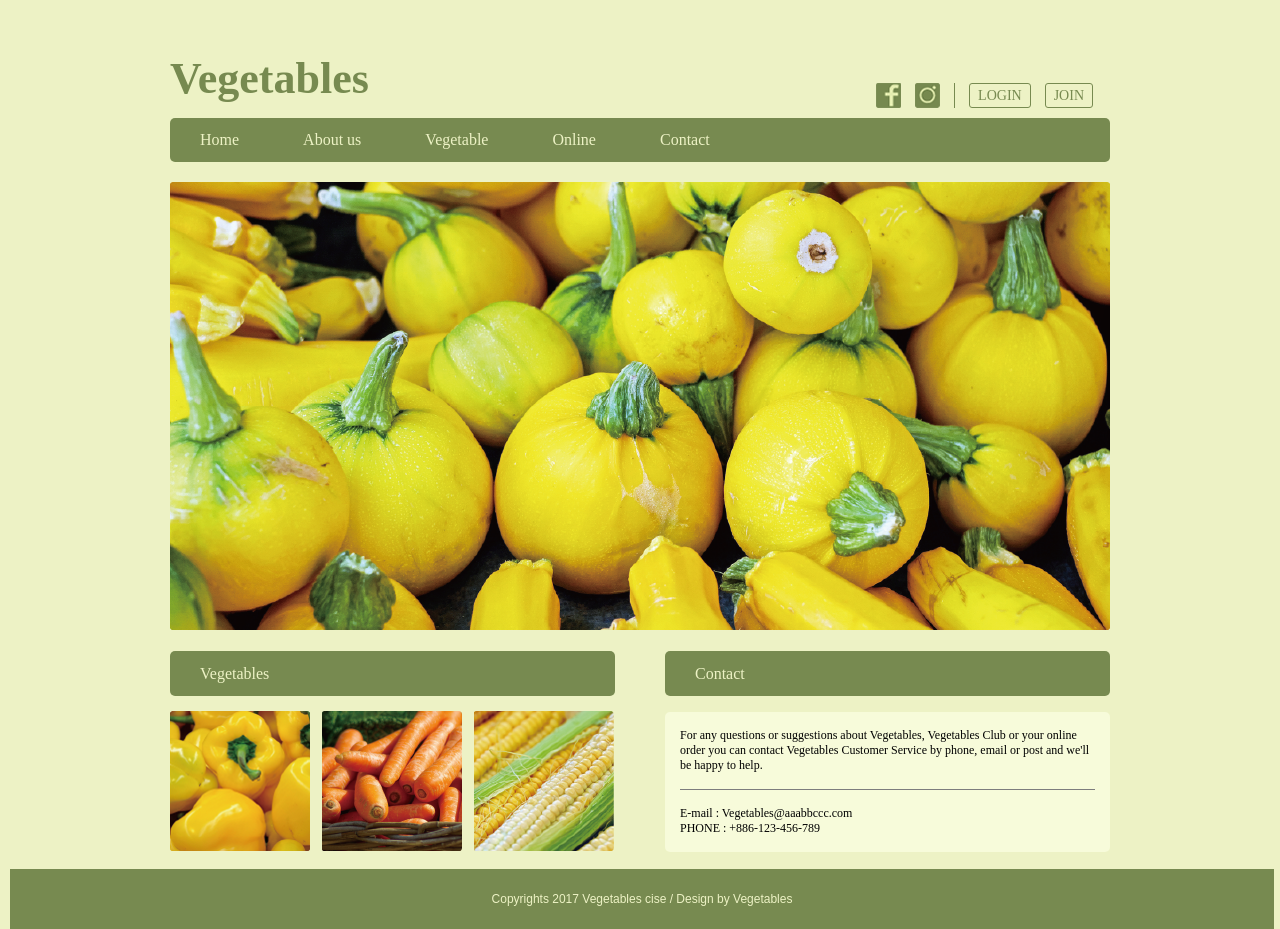
<file: index.html>
<!DOCTYPE html>
<html>

<head>
  <title>Vegetables (104590018)</title>
  <link rel=stylesheet type="text/css" href="HW1.css">
</head>


<body>
  <header>

    <div class="container-top">
      <div class="title">
        <h1>Vegetables</h1>
      </div>

      <div class="margin-right">
        <div class="icon">
          <a href="#" class="icon-btn"> <img src="img/btn_facebook.png" alt="fb-icon"> </a>
          <a href="#" class="icon-btn"> <img src="img/btn_instagram.png" alt="ig-icon"> </a>
        </div>
        <asdf></asdf>
        <div class="click">
          <button class="click-btn">LOGIN</button>
          <button class="click-btn">JOIN</button>
        </div>
      </div>

    </div>
  </header>
  <div class="asdf"></div>
  <div class="main">
    <div class="btn">
      <ul>
        <li><a href="#">Home</a></li>
        <li><a href="#">About us</a></li>
        <li><a href="#">Vegetable</a></li>
        <li><a href="#">Online</a></li>
        <li><a href="#">Contact</a></li>
      </ul>
    </div>
    <div class="body">
      <div class="img-mid">
        <img src="img/img_main_pumpkin.png" alt="picture-mid">
      </div>
      <div class="content">
        <div class="left-block">
          <div class="title-sed">
            <h2>Vegetables</h2>
          </div>
          <div class="img-list">
            <img src="img/img_vegetables_pepper.png" alt="img-pepper">
            <img src="img/img_vegetables_carrot.png" alt="img-carrot">
            <img src="img/img_vegetables_corn.png" alt="img-corn">

          </div>
        </div>
        <div class="right-block">
          <div class="title-sed-right">
            <h2>Contact</h2>
          </div>
          <div class="cover">
            <div class="contant-sec">
              <p>For any questions or suggestions about Vegetables, Vegetables Club or your online order you can contact Vegetables Customer Service by phone, email or post and we'll be happy to help.</p>
            </div>

            <c8763></c8763>
            <div class="contant-thr">
              <p>
                <span>E-mail :</span> Vegetables@aaabbccc.com
              </p>
              <p>
                <span>PHONE :</span> +886-123-456-789
              </p>
            </div>

          </div>

        </div>
        <div class="wasd">
        </div>
      </div>

    </div>

  </div>
  <div class="wasd">
  </div>
  <div class="foot">
    <footer>
      <div class="container">
        <p>Copyrights 2017 Vegetables cise / Design by Vegetables</p>
      </div>
    </footer>
  </div>


</body>

</html>
</file>
<file: HW1.css>
*{
  margin: 0;
  padding: 0;
  text-decoration: none;
}
body {
    background-color: #EDF2C5;
    margin: auto;
}
.asdf{
  clear:both;
}
asdf{
  display:inline-block;
  width:1px;
  height:25px;
  background:#778A50;
}
header{
  margin: 0px 160px;
  width: 940px;
}
.title{
  float: left;
}
h1{
  font-size: 44px;
  font-family:  "Arial Black";
  color: #778A50;
}
body{
    width: 1260px;
    display: block;
}

.container-top{
  margin-top: 53px;
}


.margin-right{
  padding-right: 17px;
  float: right;
  margin-top: 30px;
}
.icon-btn {
    width: 25px;
    height: 25px;
    margin-right: 10px;
}

.margin-right, .icon, .click{
    display: inline-block;
    height: 25px;
    vertical-align: top;
}
 header::after{
   display: block;
 }
.click-btn{
  height: 25px;
  background: #EDF2C5;
  color: #778A50;
  border: #778A50 1px solid;
  outline-style: none;
  border-radius: 3px;
  font: 12pt 'Arial Black';
  margin-left: 10px;
  padding: 1px 8px;
  margin: 0 0 0 10px;
  font-size: 14px;
}
.btn{
  margin-top: 10px;
  margin-bottom: 20px;
  width: 940px;
  height: 44px;
  float: left;
  background-color: #778A50;
  border-radius: 5px;
}

.btn a{
  text-emphasis: none;
  color: #EDF2C5;
}

.btn li{
  list-style: none;
  display: inline-block;
  font-family: "Arial Black";
  font-size: 16px;

  margin: 0px 30px 0px 30px;
  line-height: 44px;
}

ul{
  display: block;
}

.main{
  margin: 0px 160px;
}

.img-mid{
  width: 940px;
}

.title-sed{
  width: 445px;
  height: 45px;
  background-color: #778A50;
  border-radius: 5px;
  margin: 15px 0;
}

.img-list img{
  display: inline-block;
  width: 140px;
  height: 140px;
  margin-left: 12px;
  float: left;
}

.left-block{
    margin-top: 2px;
  float: left;
  width: 445px;
  height: 200px;
}

.img-list{
  margin-left: -12px;
}

h2{
    margin-left: 30px;
    display: block;
    font: 16px "Arial black";
    color: #EDF2C5;
    line-height: 45px;
}

.title-sed-right{
  background-color: #778A50;
  border-radius: 5px;
  width: 445px;
  height: 45px;
  margin: 17px 0 16px 0;
}

c8763{
  display:block;
  height:1px;
  background:#7D7D7D;
  margin: 16px 0;
}

.cover{
  height: 124px;
  background-color: #F7FBDA;
  padding: 16px 15px 0px 15px;
  font-size: 12px;
  border-radius: 5px;
}

.content{
  height: 200px;
  margin-bottom: 35px;
}

.content-sec {
  font-family: "Arial";
  color: #7D7D7D;
  line-height: 1.33;
}


.content-thr {
  font-family: "Arial";
  color: #7D7D7D;
  line-height: 1.83;
}

.right-block{
  float: right;
  width: 445px;
  height: 200px;
}

.foot{
  clear: both;
  width: 1264px;
  height: 60px;
  background-color: #778A50;
  text-align: center;
}

.container p{
  font: 12px "Arial";
  color: #EDF2C5;
  line-height: 60px;
}
</file>
